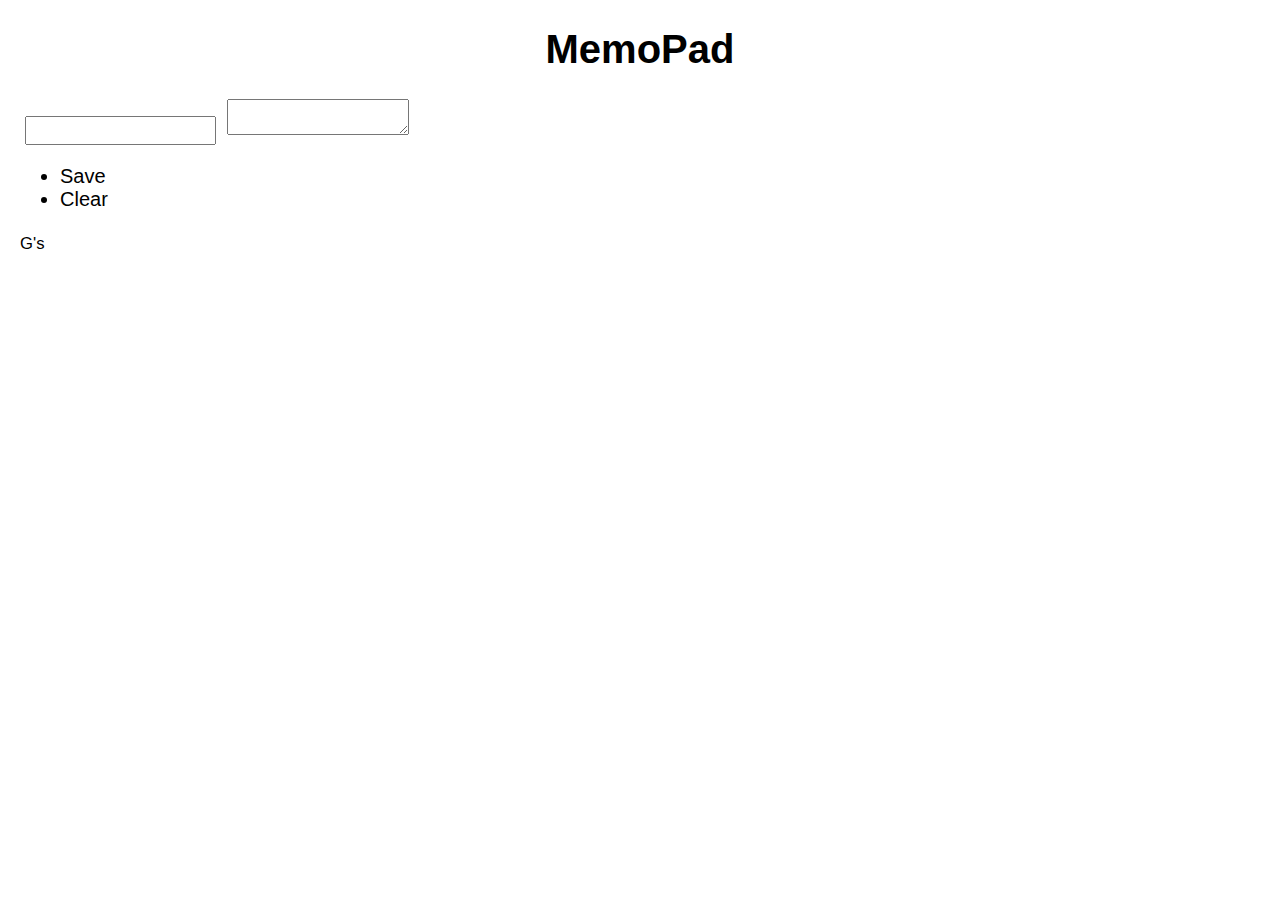
<file: index_complete.html>
<!DOCTYPE html>
<html>
<head>
<meta charset="UTF-8">
<title>myMemoPad</title>
<script src="js/jquery-2.1.3.min.js"></script>
<link rel="stylesheet" href="css/sample.css">
</head>
<body>
<header>
<h1>MemoPad</h1>
</header>
<main>
    <input type="text" id="key">
    <textarea id="memo"></textarea>
    <ul>
        <li id="save">Save</li>
        <li id="clear">Clear</li>
    </ul>
</main>
<table id="list">
<!-- ここに追加データが挿入される -->
</table>
<script>

//1.Save クリックイベント
$("#save").on("click",function(){
    const key = $("#key").val();
    const value = $("#memo").val();
    localStorage.setItem(key,value);
    const html = '<tr><th>'+key+'</th><td>'+value+'</td></tr>';
    $("#list").append(html);
});

//2.clear クリックイベント
$("#clear").on("click",function(){
    localStorage.clear();
    $("#list").empty();
});


//3.ページ読み込み：保存データ取得表示
for(let i=0; i<localStorage.length; i++){
    const key   = localStorage.key(i);
    const value = localStorage.getItem(key);
    const html = '<tr><th>'+key+'</th><td>'+value+'</td></tr>';
    $("#list").append(html);
}

</script>
<footer><small>G's</small></footer>
</body>
</html>
</file>
<file: css/sample.css>
body {
    font-family: Arial, sans-serif;
    margin: 20px;
    font-size: 20px;
}

h1 {
    text-align: center;
}

div {
    text-align: center;
    margin-bottom: 20px;
}

table {
    width: 100%;
    border-collapse: collapse;
    min-width: 800px;
}

th, td {
    border: 1px solid #ddd;
    padding: 8px;
    text-align: left;
}

th {
    background-color: #f2f2f2;
    width: 200px;
}

.taskname {
    width: 800px
}

button {
    padding: 5px 10px;
    margin: 0 5px;
}

input[type="text"], select {
    padding: 5px;
    margin: 0 5px;
}
</file>
